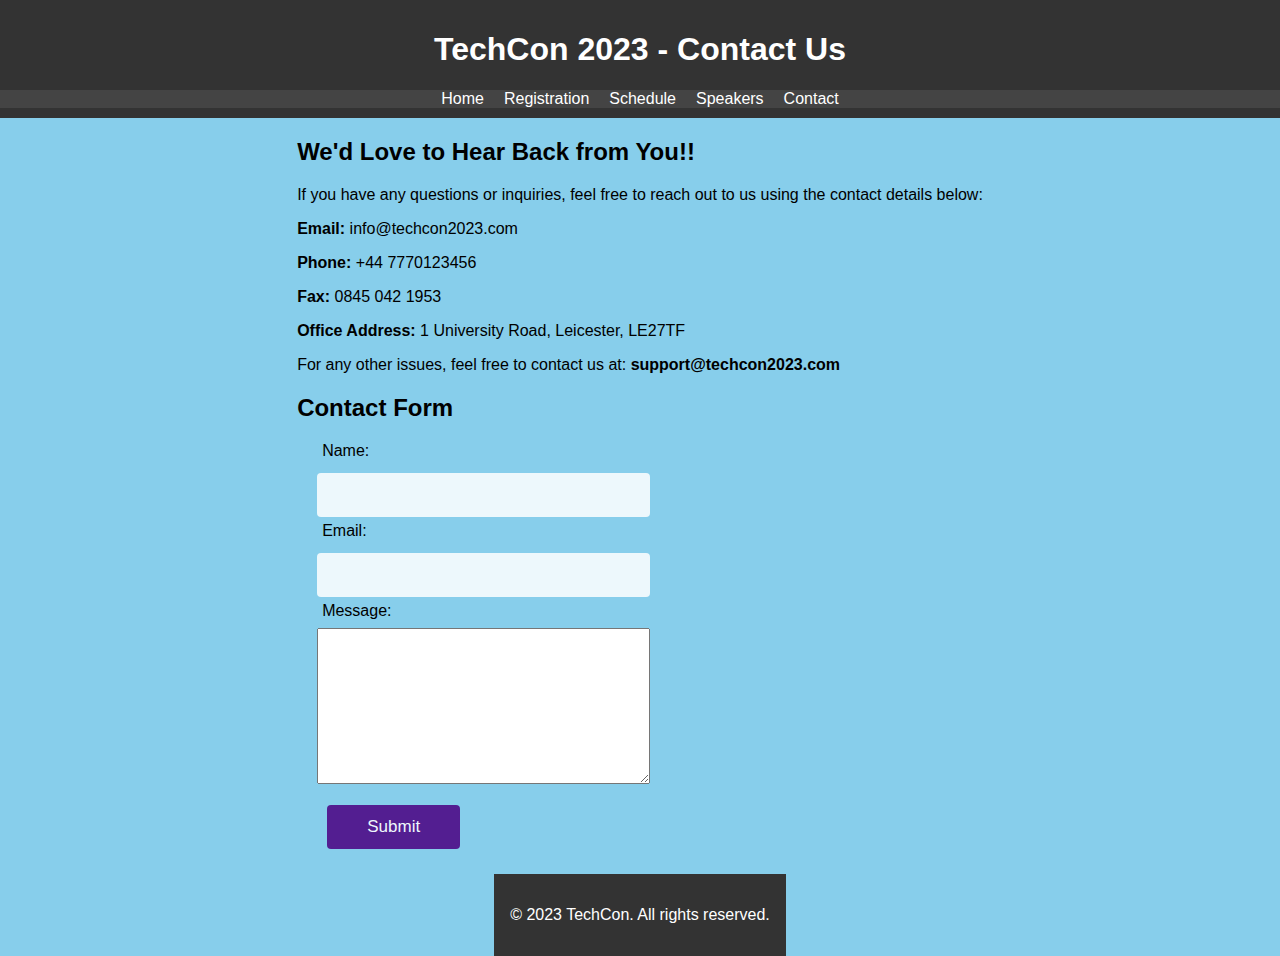
<file: contact.html>
<!-- This is an HTML document for the contact page of the TechCon 2023 event -->

<!DOCTYPE html>
<html lang="en">

<head>
    <!-- Metadata for character set and responsive design -->
    <meta charset="UTF-8">
    <meta name="viewport" content="width=device-width, initial-scale=1.0">
    <!-- External stylesheet link for linking both the HTML and CSS pages together -->
    <link rel="stylesheet" href="styles.css">
    <!-- Title of the contact webpage -->
    <title>TechCon 2023 - Contact</title>
</head>

<body>
    <!-- Header section with the TechCon title and navigation links to navigate to the different pages -->
    <header>
        <h1>TechCon 2023 - Contact Us</h1>
        <nav>
            <ul>
                <li><a href="index.html">Home</a></li>
                <li><a href="register.html">Registration</a></li>
                <li><a href="schedule.html">Schedule</a></li>
                <li><a href="speakers.html">Speakers</a></li>
                <li><a href="contact.html">Contact</a></li>
            </ul>
        </nav>
    </header>

    <!-- Section for contact details and a contact form -->
    <section id="contact">
        <!-- Subheading for the contact details -->
        <h2>We'd Love to Hear Back from You!!</h2>
        <p>If you have any questions or inquiries, feel free to reach out to us using the contact details below:</p>

        <!-- Container for contact details -->
        <div class="contact-details">
            <!-- Individual contact details for contacting TechCon -->
            <p><strong>Email:</strong> info@techcon2023.com</p>
            <p><strong>Phone:</strong> +44 7770123456</p>
            <p><strong>Fax:</strong> 0845 042 1953</p>
            <p><strong>Office Address:</strong> 1 University Road, Leicester, LE27TF</p>
            <p>For any other issues, feel free to contact us at: <strong>support@techcon2023.com</strong></p>
        </div>

        <!-- Subheading for the contact form -->
        <h2>Contact Form</h2>
        <!-- Form for submitting contact information -->
        <form action="submit_form.php" method="post">
            <!-- Input field for name -->
            <label for="name">Name:</label>
            <input type="text" id="name" name="name" required>

            <!-- Input field for email -->
            <label for="email">Email:</label>
            <input type="email" id="email" name="email" required>

            <!-- Text area for the message -->
            <label for="message">Message:</label>
            <textarea id="message" name="message" rows="10" required></textarea>

            <!-- Submit button for the form submission -->
            <input type="submit" value="Submit">
        </form>
    </section>

    <!-- Footer section -->
    <footer>
        <p>&copy; 2023 TechCon. All rights reserved.</p>
    </footer>
</body>

</html>
</file>
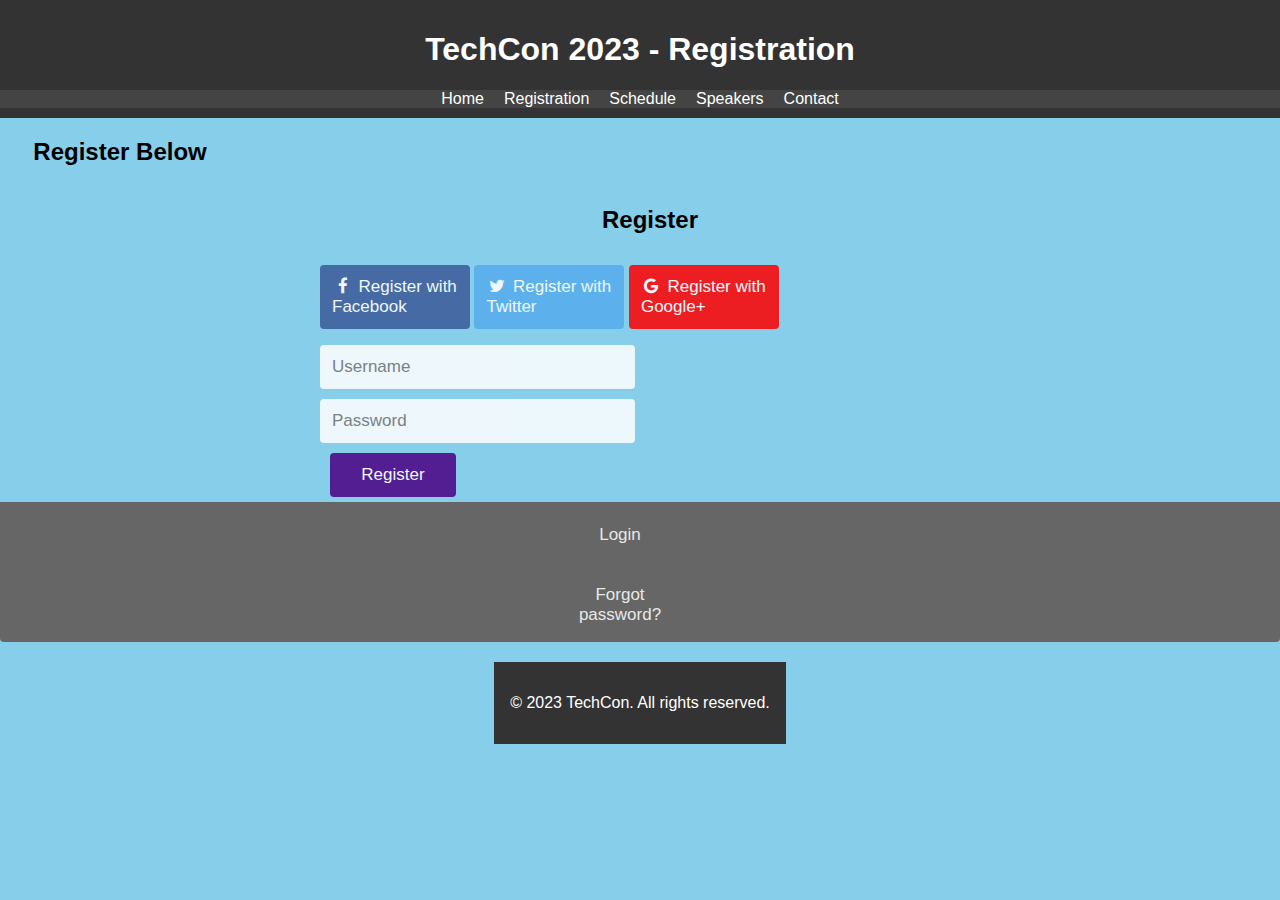
<file: register.html>
<!-- This is an HTML document for the registration page of TechCon 2023 -->

<!DOCTYPE html>
<html lang="en">

<head>
    <!-- Metadata for character set and responsive design -->
    <meta charset="UTF-8">
    <meta name="viewport" content="width=device-width, initial-scale=1.0">
    <!-- External stylesheet links for general styles and font-awesome icons -->
    <link rel="stylesheet" href="styles.css">
    <link rel="stylesheet" href="https://cdnjs.cloudflare.com/ajax/libs/font-awesome/4.7.0/css/font-awesome.min.css">
    <!-- External script link for form validation with deferred loading -->
    <script src="validateForm.js" defer></script>
    <!-- Title of the Registration webpage -->
    <title>TechCon 2023 - Registration</title>
</head>

<body>
    <!-- Header section with TechCon title and navigation links to go to other pages -->
    <header>
        <h1>TechCon 2023 - Registration</h1>
        <nav>
            <ul>
                <li><a href="index.html">Home</a></li>
                <li><a href="register.html">Registration</a></li>
                <li><a href="schedule.html">Schedule</a></li>
                <li><a href="speakers.html">Speakers</a></li>
                <li><a href="contact.html">Contact</a></li>
            </ul>
        </nav>
    </header>

    <!-- Section for registration form -->
    <section id="register">
        <!-- Subheading for login -->
        <h2>&nbsp;&nbsp;&nbsp;&nbsp;&nbsp;Register Below</h2>
        <!-- Container for the login form -->
        <div class="container">
            <!-- Form for login with social media buttons and manual sign-in -->
            <form action="/action_page.php" id="loginForm" onsubmit="return validateForm()">
                <!-- Row with two columns: Social media login and manual sign-in -->
                <div class="row">
                    <h2 style="text-align:center">Register</h2>
                    <!-- Column for the social media buttons -->
                    <div class="col">
                        <a href="#" class="fb btn">
                            <i class="fa fa-facebook fa-fw"></i> Register with Facebook
                        </a>
                        <a href="#" class="twitter btn">
                            <i class="fa fa-twitter fa-fw"></i> Register with Twitter
                        </a>
                        <a href="#" class="google btn"><i class="fa fa-google fa-fw">
                            </i> Register with Google+
                        </a>
                    </div>
                    <!-- Column for the manual sign-in -->
                    <div class="col">
                        <div class="hide-md-lg">
                            <p>Or register manually:</p>
                        </div>
                        <!-- Input fields for username and password -->
                        <input type="text" name="username" id="username" placeholder="Username" required>
                        <input type="password" name="password" id="password" placeholder="Password" required>
                        <!-- Submit button for the form submission -->
                        <br>
                        <input type="submit" value="Register">
                    </div>
                </div>
            </form>
        </div>
        <!-- Container for additional links -->
        <div class="bottom-container">
            <!-- Row with two columns: Sign up and Forgot password -->
            <div class="row">
                <div class="col">
                    <a href="#" style="color:white" class="btn">Login</a>
                </div>
                <div class="col">
                    <a href="#" style="color:white" class="btn">Forgot password?</a>
                </div>
            </div>
        </div>
    </section>

    <!-- Footer section -->
    <footer>
        <p>&copy; 2023 TechCon. All rights reserved.</p>
    </footer>
</body>

</html>
</file>
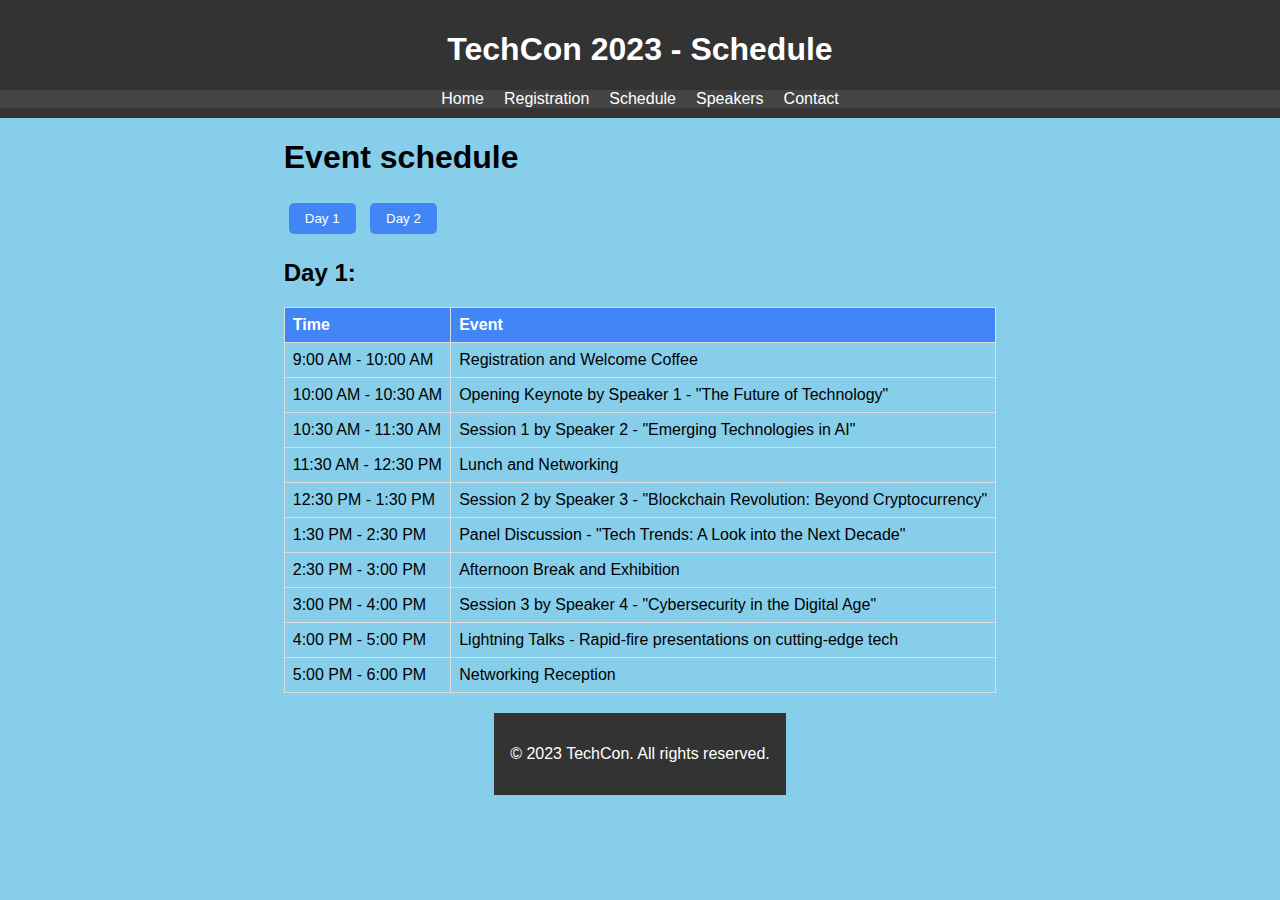
<file: schedule.html>
<!-- This is an HTML document for the schedule page of TechCon 2023 -->

<!DOCTYPE html>
<html lang="en">

<head>
    <!-- Metadata for character set-->
    <meta charset="UTF-8">
    <meta name="viewport" content="width=device-width, initial-scale=1.0">
    <!-- External stylesheet link for linking the CSS and HTML pages-->
    <link rel="stylesheet" href="styles.css">
    <!-- Title of the webpage -->
    <title>TechCon 2023 - Schedule</title>

    <style>
        /* Additional styles for the schedule table */
        table {
            width: 100%;
            border-collapse: collapse;
            margin-top: 20px;
        }

        /* Table head and Table data CSS */
        th,
        td {
            border: 1px solid #ddd;
            padding: 8px;
            text-align: left;
        }

        th {
            background-color: #4285f4;
            color: white;
        }

        /* Add some basic styles for the filter buttons */
        .filter-btn {
            margin: 5px;
            padding: 8px 16px;
            background-color: #4285f4;
            color: white;
            border: none;
            border-radius: 5px;
            cursor: pointer;
        }

        .filter-btn:hover {
            background-color: #357ae8;
        }

        /* Hide the schedule items by default */
        .day-schedule {
            display: none;
        }

        /* Show the schedule items for the selected day */
        .active-day {
            display: block;
        }
    </style>
</head>

<body>
    <!-- Header section contains the navigation links -->
    <header>
        <h1>TechCon 2023 - Schedule</h1>
        <nav>
            <ul>
                <!-- Navigation links -->
                <li><a href="index.html">Home</a></li>
                <li><a href="register.html">Registration</a></li>
                <li><a href="schedule.html">Schedule</a></li>
                <li><a href="speakers.html">Speakers</a></li>
                <li><a href="contact.html">Contact</a></li>
            </ul>
        </nav>
    </header>

    <!-- Main content section for the schedule page -->
    <section id="schedule">
        <h1>Event schedule</h1>

        <!-- Filter buttons for each of the 2 days -->
        <button class="filter-btn" onclick="filterDay('day1')">Day 1</button>
        <button class="filter-btn" onclick="filterDay('day2')">Day 2</button>

        <!-- Day 1 Schedule -->
        <div class="day-schedule active-day" id="day1">
            <h2>Day 1:</h2>
            <!-- Table for Day 1 schedule -->
            <table>
                <tr>
                    <th>Time</th>
                    <th>Event</th>
                </tr>
                <!-- Rows for each event with time and description for the whole of Day 1 -->
                <tr>
                    <td>9:00 AM - 10:00 AM</td>
                    <td>Registration and Welcome Coffee</td>
                </tr>
                <tr>
                    <td>10:00 AM - 10:30 AM</td>
                    <td>Opening Keynote by Speaker 1 - "The Future of Technology"</td>
                </tr>
                <tr>
                    <td>10:30 AM - 11:30 AM</td>
                    <td>Session 1 by Speaker 2 - "Emerging Technologies in AI"</td>
                </tr>
                <tr>
                    <td>11:30 AM - 12:30 PM</td>
                    <td>Lunch and Networking</td>
                </tr>
                <tr>
                    <td>12:30 PM - 1:30 PM</td>
                    <td>Session 2 by Speaker 3 - "Blockchain Revolution: Beyond Cryptocurrency"</td>
                </tr>
                <tr>
                    <td>1:30 PM - 2:30 PM</td>
                    <td>Panel Discussion - "Tech Trends: A Look into the Next Decade"</td>
                </tr>
                <tr>
                    <td>2:30 PM - 3:00 PM</td>
                    <td>Afternoon Break and Exhibition</td>
                </tr>
                <tr>
                    <td>3:00 PM - 4:00 PM</td>
                    <td>Session 3 by Speaker 4 - "Cybersecurity in the Digital Age"</td>
                </tr>
                <tr>
                    <td>4:00 PM - 5:00 PM</td>
                    <td>Lightning Talks - Rapid-fire presentations on cutting-edge tech</td>
                </tr>
                <tr>
                    <td>5:00 PM - 6:00 PM</td>
                    <td>Networking Reception</td>
                </tr>
            </table>
        </div>

        <!-- Day 2 Schedule -->
        <div class="day-schedule" id="day2">
            <h2>Day 2:</h2>
            <!-- Table for Day 2 schedule -->
            <table>
                <tr>
                    <th>Time</th>
                    <th>Event</th>
                </tr>
                <!-- Rows for all the events with time and descriptions for Day 2 -->
                <tr>
                    <td>9:00 AM - 9:30 AM</td>
                    <td>Welcome Coffee and Recap</td>
                </tr>
                <tr>
                    <td>9:30 AM - 10:30 AM</td>
                    <td>Session 4 by Speaker 1 - "Innovations in Tech: A Retrospective"</td>
                </tr>
                <tr>
                    <td>10:30 AM - 11:30 AM</td>
                    <td>Workshop - "Hands-On with Augmented Reality" by Speaker 2</td>
                </tr>
                <tr>
                    <td>11:30 AM - 12:30 PM</td>
                    <td>Lunch and Networking</td>
                </tr>
                <tr>
                    <td>12:30 PM - 1:30 PM</td>
                    <td>Session 5 by Speaker 3 - "The Intersection of Tech and Sustainability"</td>
                </tr>
                <tr>
                    <td>1:30 PM - 2:30 PM</td>
                    <td>Fireside Chat - "Entrepreneurship in the Tech Industry" with a guest speaker</td>
                </tr>
                <tr>
                    <td>2:30 PM - 3:00 PM</td>
                    <td>Afternoon Break and Exhibition</td>
                </tr>
                <tr>
                    <td>3:00 PM - 4:00 PM</td>
                    <td>Session 6 - "The Future of Work: Tech's Impact on Employment"</td>
                </tr>
                <tr>
                    <td>4:00 PM - 5:00 PM</td>
                    <td>Closing Keynote by Speaker 4 - "Building a Tech-Driven Future"</td>
                </tr>
                <tr>
                    <td>5:00 PM - 6:00 PM</td>
                    <td>Closing Remarks and Networking Mixer</td>
                </tr>
            </table>
        </div>
    </section>

    <!-- Footer section -->
    <footer>
        <p>&copy; 2023 TechCon. All rights reserved.</p>
    </footer>

    <!-- JavaScript script for filtering schedule items by day -->
    <script>
        // Function to filter schedule items by day
        function filterDay(day) {
            // Hide all day schedules
            var daySchedules = document.querySelectorAll('.day-schedule');
            daySchedules.forEach(function (schedule) {
                schedule.classList.remove('active-day');
            });

            // Show the selected day schedule
            var selectedDay = document.getElementById(day);
            selectedDay.classList.add('active-day');
        }
    </script>
</body>

</html>
</file>
<file: styles.css>
/* Reset default styles and set the background color for the body */
body {
    font-family: 'Arial', sans-serif;
    margin: 0;
    padding: 0;
    background-color: #87CEEB;
}

/* Header styles */
header {
    background-color: #333;
    color: white;
    padding: 1em;
    text-align: center;
}

/* Navigation styles */
nav ul {
    list-style-type: none;
    margin: 0;
    padding: 0;
}

nav ul li {
    display: inline;
    margin-right: 20px;
}

nav a {
    text-decoration: none;
    color: white;
}

/* Styles for various sections */
#home,
#latest-news,
#featured-speakers,
#overview {
    padding: 2em;
}

/* Call to Action (CTA) button styles */
.cta-button {
    display: inline-block;
    padding: 10px 20px;
    background-color: #4285f4;
    color: white;
    text-decoration: none;
    border-radius: 5px;
}

/* Footer styles */
footer {
    text-align: center;
    padding: 1em;
    background-color: #333;
    color: white;
}

/* Form styles */
form {
    display: flex;
    flex-direction: column;
    align-items: flex-start;
    margin-left: 20px;
}

fieldset {
    margin-bottom: 20px;
}

label {
    margin-bottom: 8px;
    padding-left: 5px;
    display: block;
}

input,
textarea,
button {
    margin-bottom: 16px;
    box-sizing: border-box;
}

/* All the text boxes are a width of 50% */
input[type="password"],
input[type="tel"],
input[type="name"],
input[type="fname"],
input[type="lname"],
textarea,
input[type="number"],
input[type="email"],
input[type="text"],
input[type="message"] {
    width: 50%;
}

/* The submit button has a padding of 10px from the left */
input[type="submit"] {
    margin-left: 10px;
}

/* Styles for login form container */
.container {
    position: relat ive;
    border-radius: 5px;
    background-color: #87CEEB;

} 

/* Additional styles for buttons and input fields in the login form */
input,
.btn {
    width: 20%;
    padding: 12px;
    border: black;
    border-radius: 4px;
    margin: 5px 0;
    opacity: 0.85;
    display: inline-block;
    font-size: 17px;
    line-height: 20px;
    text-decoration: none; 
}

/* Specifies what happens when you hover over the button */
input:hover,
.btn:hover {
    opacity: 1;
}

/* Social media buttons in the login form with their background colours and text colours */
.fb {
    background-color: #3B5998;
    color: white;
}

.twitter {
    background-color: #55ACEE;
    color: white;
}

.google {
    background-color: red;
    color: white;
}

/* Submit button colour is indigo in the login form */
input[type=submit] {
    background-color: indigo;
    color: white;
    cursor: pointer;
}

/* Sumbit button changes colour when you hover over it */
input[type=submit]:hover {
    background-color: violet;
}

.col {
    float: left;
    width: 50%;
    margin: auto;
    padding: 0 300px;
    margin-top: 6px;
}

.row:after {
    content: "";
    display: table;
    clear: both;
}

.vl {
    position: absolute;
    left: 50%;
    transform: translate(-50%);
    border: 2px solid #ddd;
    height: 175px;
}

.vl-innertext {
    position: absolute;
    top: 50%;
    transform: translate(-50%, -50%);
    background-color: #f1f1f1;
    border: 1px solid #ccc;
    border-radius: 50%;
    padding: 8px 10px;
}

.hide-md-lg {
    display: none;
}

.bottom-container {
    text-align: center;
    background-color: #666;
    border-radius: 0px 0px 4px 4px;
}

@media screen and (max-width: 650px) {
    .col {
        width: 100%;
        margin-top: 0;
    }
    .vl {
        display: none;
    }
    .hide-md-lg {
        display: block;
        text-align: center;
    }
}

/* Additional global styles */
body {
    font-family: 'Arial', sans-serif;
    margin: 0;
    padding: 0;
    box-sizing: border-box;
}

/* Additional styles for the speaker section */
#speakers {
    display: flex;
}

.section {
    flex: 1;
    height: 100vh;
    background-color: #f0f0f0;
    overflow: hidden;
}

/* Says what the background image should be and resizes it  */
.circle {
    width: 100%;
    height: 50%;
    /* background-color: #3498db; */
    background-image: url("images/bgspeaker.jpg"); 
    background-size: 50%;
    display: flex;
    justify-content: center;
    align-items: center;
    position: relative;
}

.circle img {
    max-width: 100%;
    max-height: 100%;
    border-radius: 50%;
}

.content {
    padding: 20px;
    text-align: center;
}

body {
    margin: 0;
    padding: 0;
    box-sizing: border-box;
    display: flex;
    flex-direction: column;
    align-items: center;
    min-height: 100vh;
}

header {
    width: 100%;
    background-color: #333;
    color: white;
    text-align: center;
    padding: 10px 0;
}

nav ul {
    list-style-type: none;
    padding: 0;
    margin: 0;
    display: flex;
    justify-content: center;
    background-color: #444;
}

nav ul li {
    margin: 0 10px;
}

#home {
    text-align: center;
    padding: 20px;
}

.cta-button {
    margin-top: 20px;
}

img {
    width: 100%;
    max-width: 640px;
    height: auto;
    margin-top: 20px;
}

footer {
    margin-top: 20px;
    text-align: center;
}
</file>
